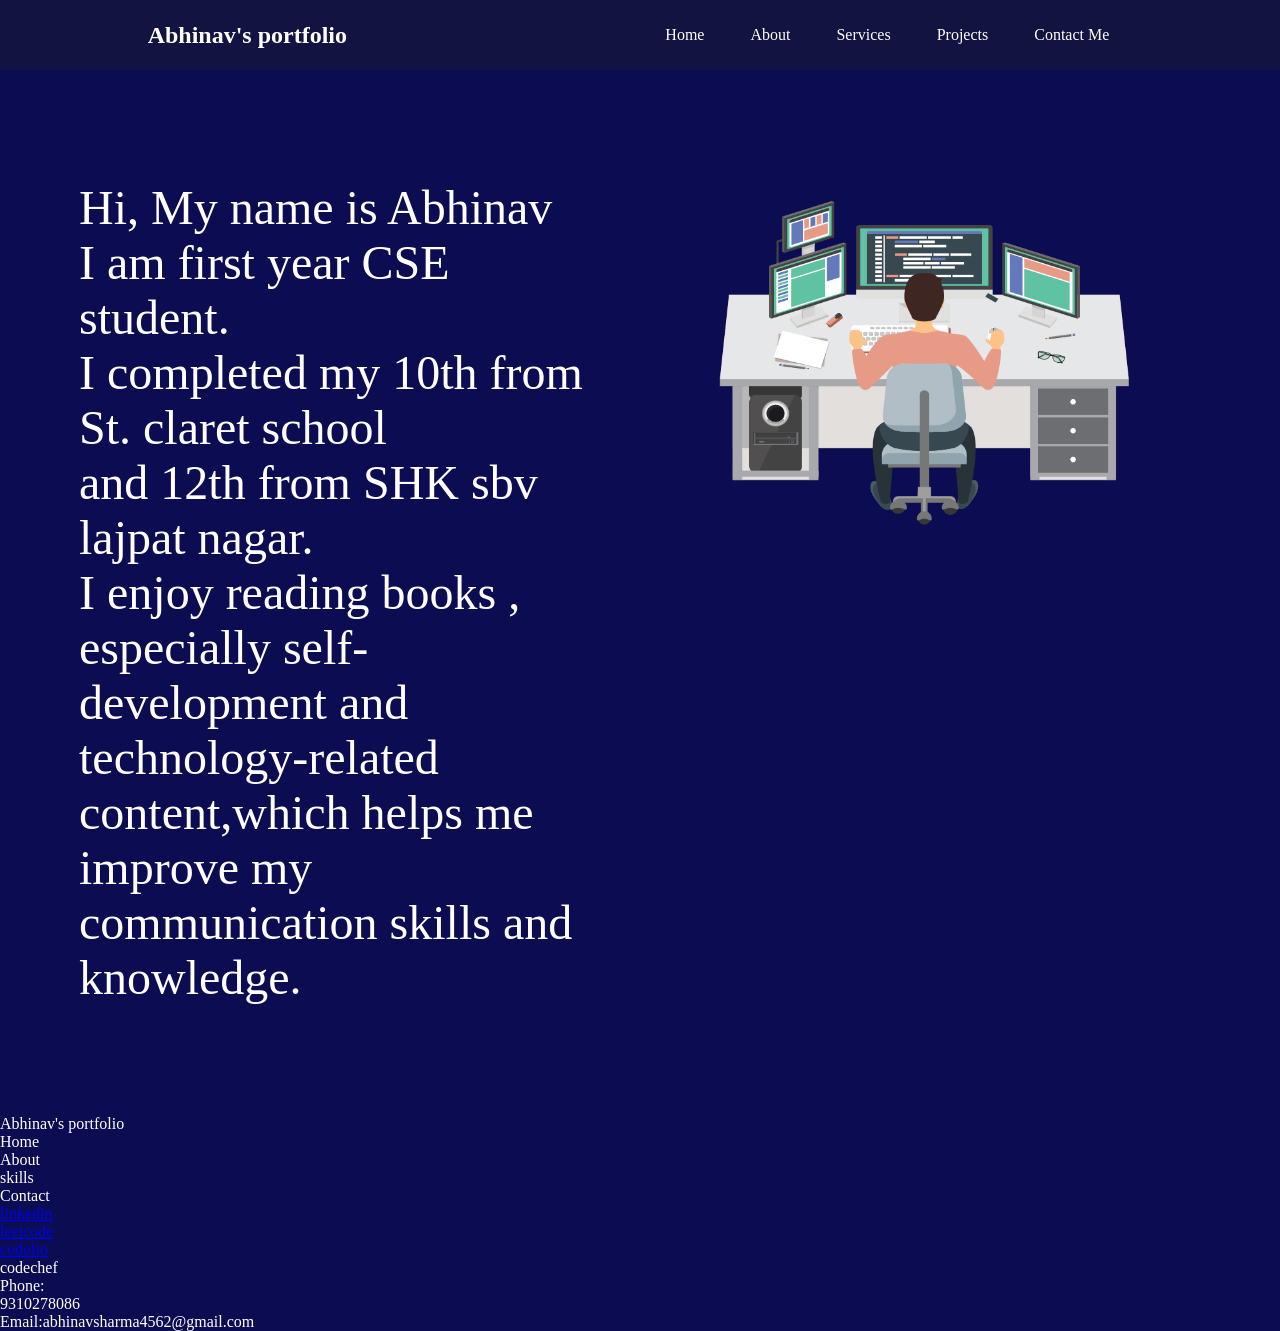
<file: index.html>
<!DOCTYPE html>
<html lang="en">
<head>
    <meta charset="UTF-8">
    <meta name="viewport" content="width=device-width, initial-scale=1.0">
    <title>abhinav-portfolio</title>
   <link rel="stylesheet" href="portfolio.css">
</head>
<body>
    <header>
        <nav>
            <div class="left"><h4>Abhinav's portfolio</h4></div>
            <div class="right">
                <ul>
                    <li class="hoverli">Home</li>
                    <li class="hoverli">About</li>
                    <li class="hoverli">Services</li>
                    <li class="hoverli">Projects</li>
                    <li class="hoverli">Contact Me</li>
                </ul>
            </div>

        </nav>
    </header>
    <main>
        <section class="firstsection">
            <div class="leftsection">
                Hi, My name is <span class="purple">Abhinav </span>
                <div class="size"> I am first year CSE student.</div>
                <div class="size">I completed my 10th from St. claret school</div>
                <div class="size">and 12th from SHK sbv lajpat nagar.</div>
                <div class="size">I enjoy reading books , especially self-development and technology-related content,which helps me improve my communication skills and knowledge.</div>

            </div>
            <div class="rightsection">
                <img src="pic.png">
            </div>

        </section>
    </main>
    <footer>

        <div class="footer">
            <div class="hoverli">Abhinav's portfolio</div>
            <div>
                <ul>
                    <li class="hoverli">Home</li>
                    <li class="hoverli">About</li>
                    <li class="hoverli">skills</li>
                    <li class="hoverli">Contact</li>
                </ul>
            </div>
            <div>
                <ul>
                    
                    <li class="hoverli"><a href="https://www.linkedin.com/in/abhinav-sharma-29514a383?lipi=urn%3Ali%3Apage%3Ad_flagship3_profile_view_base_contact_details%3BqmG2uMn5QeCnzfEg0nCvXw%3D%3D">linkedin</a></li>
                    <li class="hoverli"><a href="https://leetcode.com/u/abhinavsharma_21/">leetcode</a></li>
                    <li class="hoverli"><a href="https://codolio.com/profile/abhinavshr07">codolio</a></li>
                    <li class="hoverli">codechef</li>

                </ul>
            </div>
            <div>
                <ul>
                    <li class="hoverli">Phone:<p class="under">9310278086</p></li>
                    <li class="hoverli"><p class="under">Email:abhinavsharma4562@gmail.com</p></li>
                    
                </ul>
            </div>
            
        </div>
        
    </footer>
    
</body>
</html>
</file>
<file: portfolio.css>
*{
    margin:0;
    padding:0;
}
body{
    background: rgb(12, 12, 82);
    color:white;

}
nav{
    display:flex;
    justify-content: space-around;
    align-items: center;
    height: 70px;
    background-color: rgb(19, 19, 65);
}
.left{
    font-size: 1.5rem;
}
nav ul{
    display: flex;
    justify-content: center;
}
nav ul li{
    list-style: none;
    margin:0 23px;
}
.firstsection{
    display: flex;
    justify-content: space-around;
    margin: 80px 0;
}
.firstsection> div{
    width: 40%;
}
.rightsection img{
    width:80%;
    margin: 50px 0;
}
.leftsection{
    font-size: 3rem;
    margin: 30px;
}
</file>
